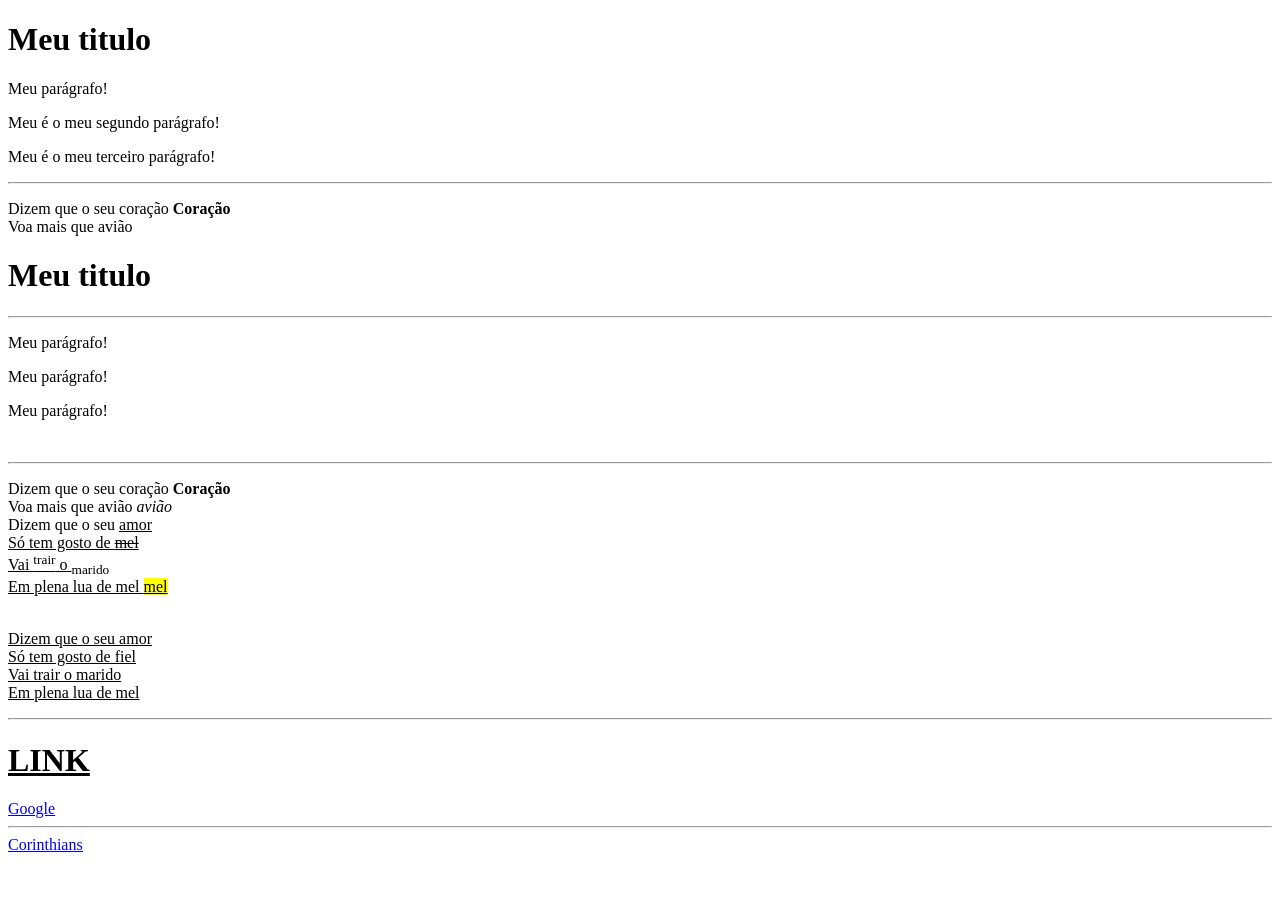
<file: aula_01/index.html>
<!DOCTYPE html>
<html lang="en">
<head>
    <meta charset="UTF-8">
    <meta http-equiv="X-UA-Compatible" content="IE=edge">
    <meta name="viewport" content="width=device-width, initial-scale=1.0">
    <title>aula_01</title>
</head>
<body>
    <h1>Meu titulo</h1>
    <p>Meu parágrafo!</p>
    <p>Meu é o meu segundo parágrafo!</p>
    <p>Meu é o meu terceiro parágrafo!</p> 

<hr>

<p>
    Dizem que o seu coração <strong>Coração</strong><br> <!-- -- O <strong> deixa texto em negirto -->
    Voa mais que avião <!DOCTYPE html>
<html lang="en">
<head>
    <meta charset="UTF-8">
    <meta http-equiv="X-UA-Compatible" content="IE=edge">
    <meta name="viewport" content="width=device-width, initial-scale=1.0">
    <title>aula_01</title>
</head>
<body>
    <h1>Meu titulo</h1>

    <hr>
    
    <p>Meu parágrafo!</p>
    <p>Meu parágrafo!</p>
    <p>Meu parágrafo!</p> <br>

<hr>

<p>
    Dizem que o seu coração <strong>Coração</strong><br> <!-- -- O <strong> deixa o texto em negrito -->
    Voa mais que avião <em>avião</em><br> <!-- O <em> deixa o seu texto em itálico -->
    Dizem que o seu <u>amor<u></u><br> <!-- O <u> deixa os eu tanto sublinhado -->
    Só tem gosto de <del>mel</del> <br> <!--    O <del> corta o texto -->
    Vai <sup> trair</sup> o <sub>marido</sub> <br> <!-- -->
    Em plena lua de mel <mark>mel</mark> <br> 
</p>

</body>
</html>
    <br>
    Dizem que o seu amor
    <br>
    Só tem gosto de fiel
    <br>
    Vai trair o marido 
    <br>
    Em plena lua de mel 
</p>

<hr>

<h1>LINK</h1>

<a href="https://www.google.com.br" target="_blank">Google</a>
<hr>
<a href="https://www.meutimao.com.br" target="_blank">Corinthians</a>

</body>
</html>
</file>
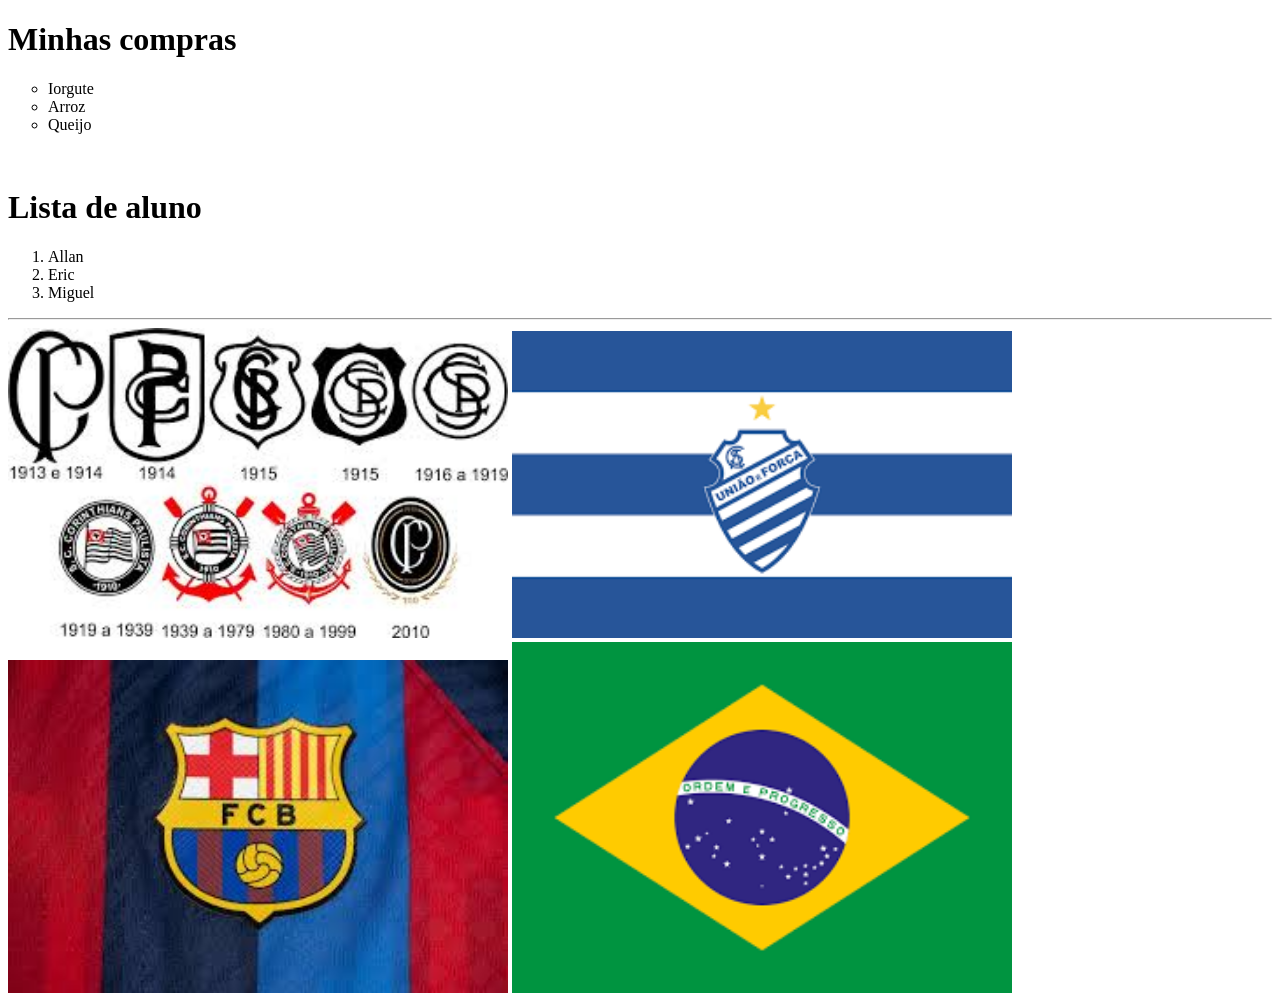
<file: aula_02/index.html>
<!DOCTYPE html>
<html lang="pt-br">

<head>
    <meta charset="UTF-8">
    <meta http-equiv="X-UA-Compatible" content="IE=edge">
    <meta name="viewport" content="width=device-width, initial-scale=1.0">
    <title>Aula 2 - Listas</title>
</head>

<body>
    <h1>Minhas compras</h1>
    <!-- O /</li> Elemento da lista  -->
    <ul type="circle">

        <li>Iorgute</li>
        <li>Arroz</li>
        <li>Queijo</li>

    </ul>


    <br>

    <h1>Lista de aluno</h1>
    <!-- O  <ol/> serve para ordenar a lista -->
    <ol type="1">

        <li>Allan</li>
        <li>Eric</li>
        <li>Miguel </li>
    </ol>

    <hr>

    <img src="corinthians.jfif" alt="Maior do mundo" width="500px">
    <img src="csa.png" alt="Maior de Alagoas" width="500px">
    <img src="barcelona.jfif" alt="Maior de Alagoas" width="500px">
    <img src="brasill.png" alt="Maior de Alagoas" width="500px">


   
    
</body>

</html>
</file>
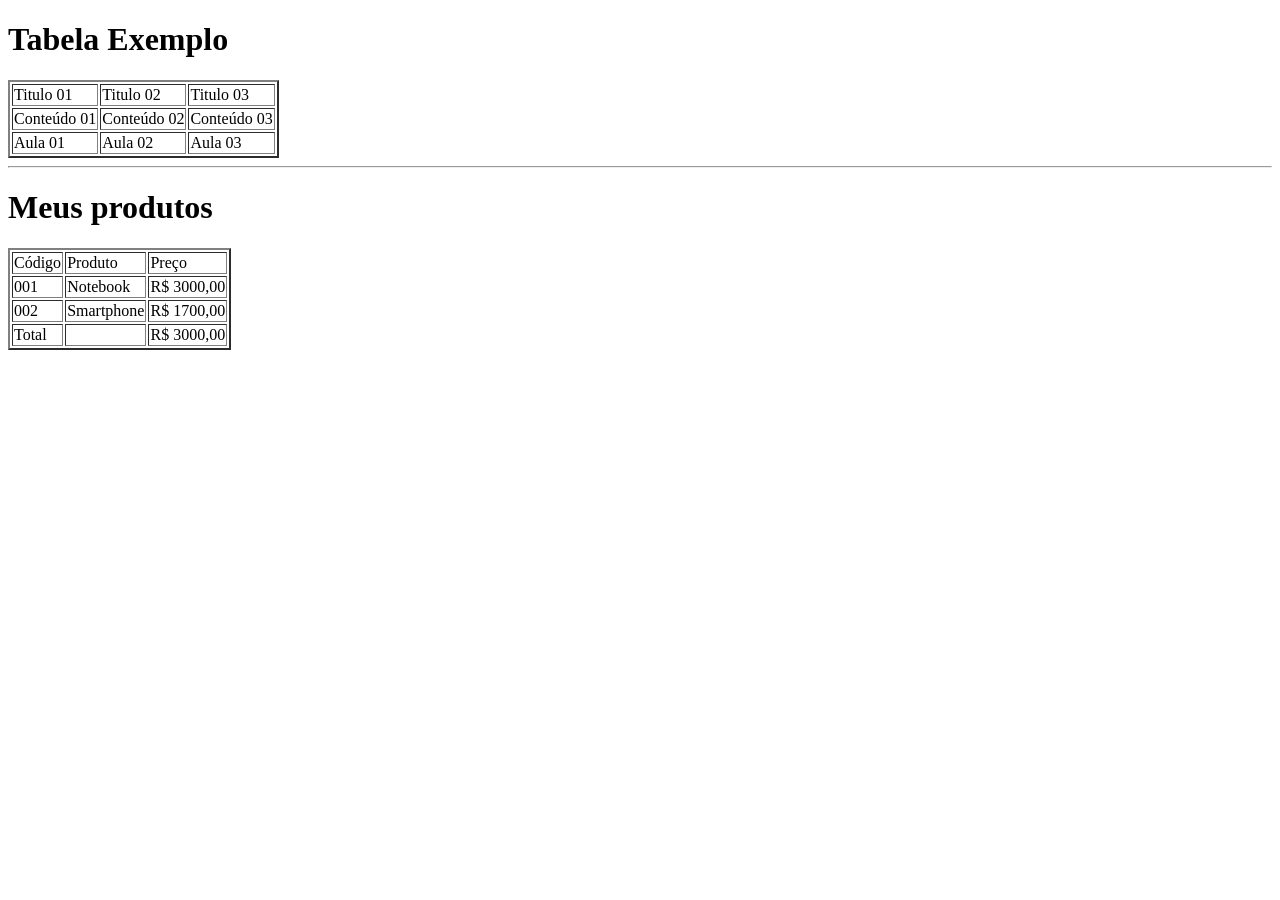
<file: aula_03/index.html>
<!DOCTYPE html>
<html lang="pt-br">

<head>
    <meta charset="UTF-8">
    <meta http-equiv="X-UA-Compatible" content="IE=edge">
    <meta name="viewport" content="width=device-width, initial-scale=1.0">
    <title>Aula 03 - Tabelas</title>
</head>
<!--  <table> Significa Tabela -->
<!--  <tr> Significa as linha da tabela -0-0>
<!--  <td> É os nomes -->

<body>
    <h1>Tabela Exemplo </h1>
    <table border="2">
        <tr>
            <td>Titulo 01</td>
            <td>Titulo 02</td>
            <td>Titulo 03</td>
        </tr>

        <tr>
            <td>Conteúdo 01</td>
            <td>Conteúdo 02</td>
            <td>Conteúdo 03</td>
        </tr>

        <tr>
            <td>Aula 01</td>
            <td>Aula 02</td>
            <td>Aula 03</td>
        </tr>
    </table>
    <hr>
    <h1>Meus produtos </h1>
    <table border="2">
        <thead>
            <tr>
                <td>Código</td>
                <td>Produto</td>
                <td>Preço</td>
            </tr>
        </thead>
        <tbody>
            <tr>
                <td>001</td>
                <td>Notebook</td>
                <td>R$ 3000,00</td>
            </tr>
            <tr>
                <td>002</td>
                <td>Smartphone</td>
                <td>R$ 1700,00</td>
            </tr>
        </tbody>
        <tfoot>
            <tr>
                <td>Total</td>
                <td></td>
                <td>R$ 3000,00</td>
            </tr>
        </tfoot>
    </table>


</body>

</html>
</file>
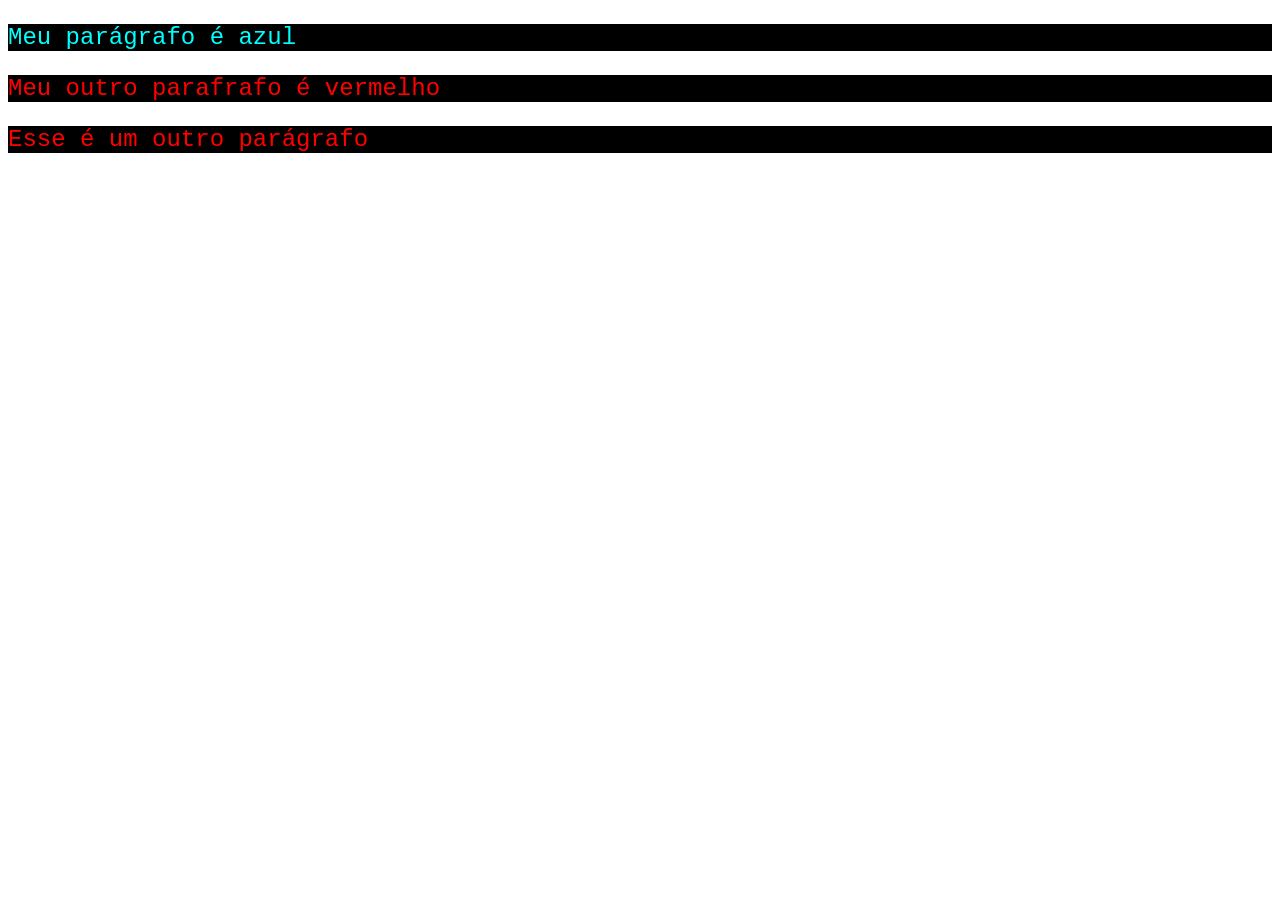
<file: aula_04/index.html>
<!DOCTYPE html>
<html lang="pt-br">

<head>
    <meta charset="UTF-8">
    <meta http-equiv="X-UA-Compatible" content="IE=edge">
    <meta name="viewport" content="width=device-width, initial-scale=1.0">
    <title>Document</title>


    <style>
        p {
            color: red;
            background-color: black;
            font-size: 24px;
            font-family: 'Courier New', Courier, monospace;
        }
    </style>
</head>

<body>
    <p style="color:aqua "> Meu parágrafo é azul</p>
    <p> Meu outro parafrafo é vermelho</p>
    <p>Esse é um outro parágrafo</p>
</body>

</html>
</file>
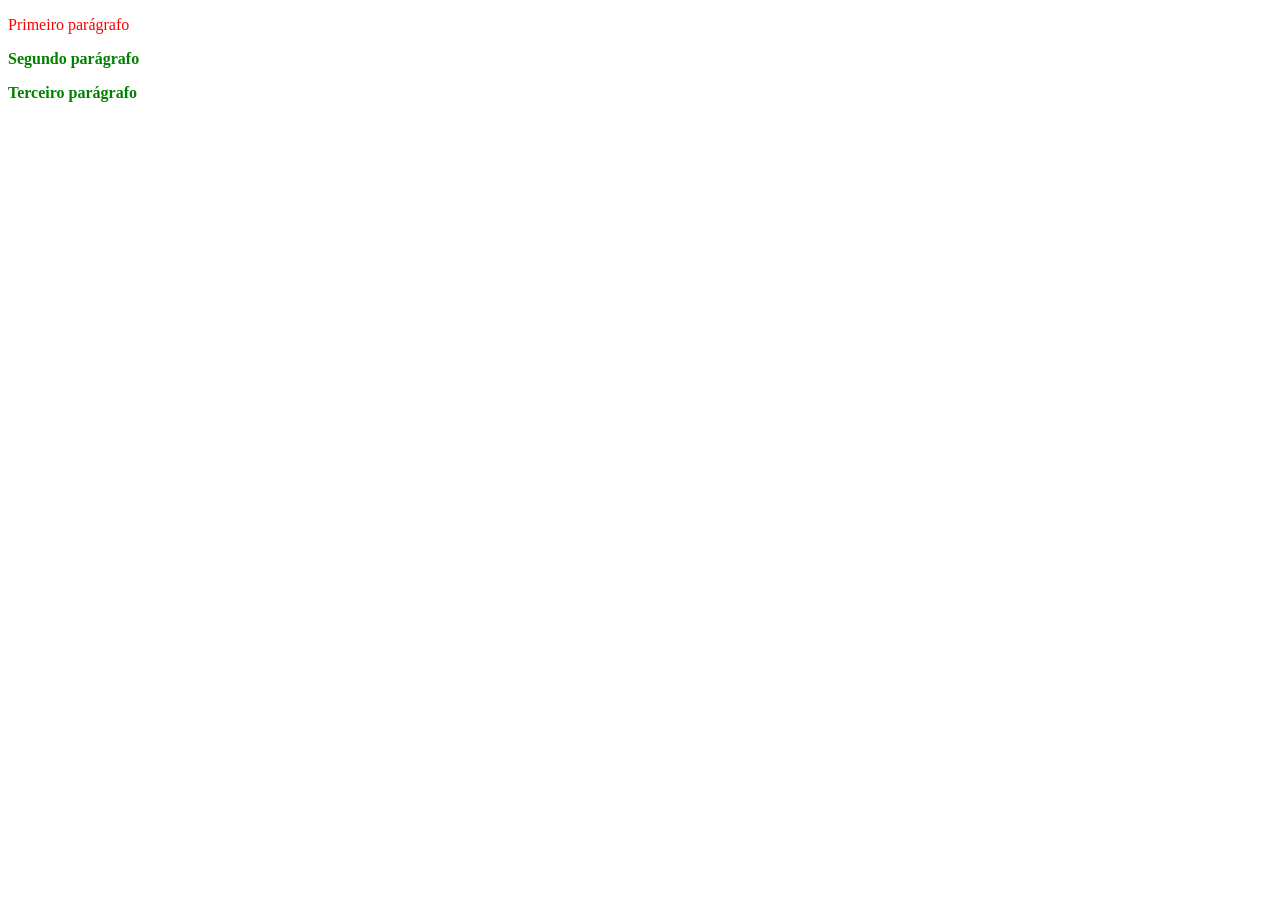
<file: aula_06/index.html>
<!DOCTYPE html>
<html lang="pt-br">

<head>
    <meta charset="UTF-8">
    <meta http-equiv="X-UA-Compatible" content="IE=edge">
    <meta name="viewport" content="width=device-width, initial-scale=1.0">
    <link rel="stylesheet" href="style.css">
    <title>Aula 06 - ID e Class</title>
</head>

<body>
    <p id="principal">Primeiro parágrafo</p>
    <p class="paragrafo">Segundo parágrafo</p>
    <p class="paragrafo">Terceiro parágrafo</p>
</body>

</html>
</file>
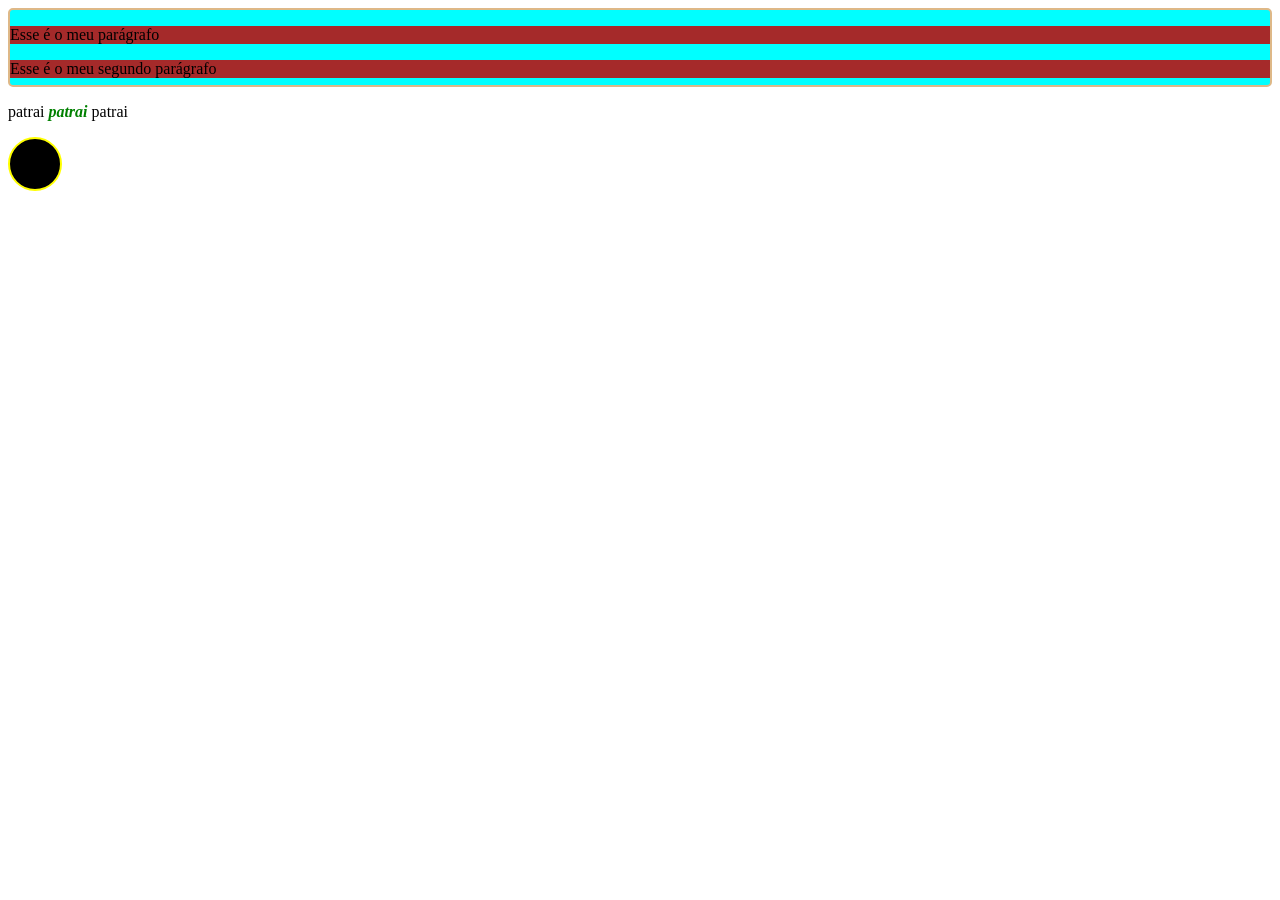
<file: aula_07/index.html>
<!DOCTYPE html>
<html lang="pt-br">

<head>
    <meta charset="UTF-8">
    <meta http-equiv="X-UA-Compatible" content="IE=edge">
    <meta name="viewport" content="width=device-width, initial-scale=1.0">
    <link rel="stylesheet" href="style.css">
    <title>Document</title>
</head>

<body>
    <div class="container">
        <p class="paragrafo">Esse é o meu parágrafo</p>
        <p class="paragrafo">Esse é o meu segundo parágrafo</p>
    </div>
    <p> patrai <span class="span-patrai">patrai</span> patrai</p>
    <div class="circulo">
</body>

</html>
</file>
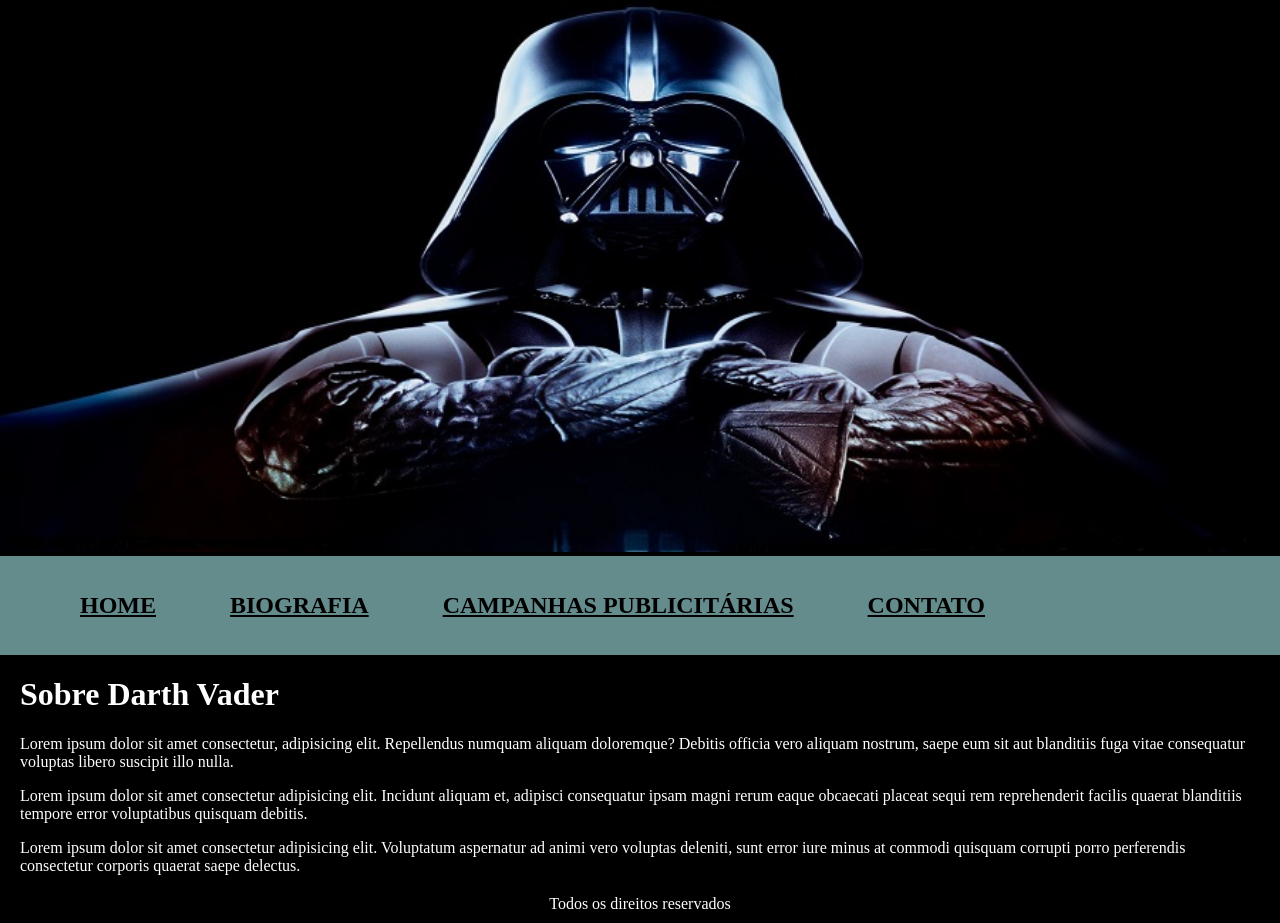
<file: aula_09/index.html>
<!DOCTYPE html>
<html lang="pt-br">

<head>
    <meta charset="UTF-8">
    <meta http-equiv="X-UA-Compatible" content="IE=edge">
    <meta name="viewport" content="width=device-width, initial-scale=1.0">
    <link rel="stylesheet" href="style.css">
    <title>Dart Vader</title>
</head>

<body>
    <img src="capa.jpg" alt="Darth Vader" class="imagem">
    <nav class="navbar">
        <ul>
            <a href="#">HOME</a>
            <a href="#">BIOGRAFIA</a>
            <a href="#">CAMPANHAS PUBLICITÁRIAS</a>
            <a href="#">CONTATO</a>
        </ul>
    </nav>
    <div class="sobre">
    <h1>Sobre Darth Vader</h1>
    <p>
        Lorem ipsum dolor sit amet consectetur, adipisicing elit. Repellendus numquam aliquam doloremque? Debitis
        officia vero aliquam nostrum, saepe eum sit aut blanditiis fuga vitae consequatur voluptas libero suscipit illo
        nulla.
    </p>
    <p>
        Lorem ipsum dolor sit amet consectetur adipisicing elit. Incidunt aliquam et, adipisci consequatur ipsam magni
        rerum eaque obcaecati placeat sequi rem reprehenderit facilis quaerat blanditiis tempore error voluptatibus
        quisquam debitis.
    </p>
    <p>
        Lorem ipsum dolor sit amet consectetur adipisicing elit. Voluptatum aspernatur ad animi vero voluptas deleniti,
        sunt error iure minus at commodi quisquam corrupti porro perferendis consectetur corporis quaerat saepe
        delectus.
    </p>
    </div>
    <footer>
        Todos os direitos reservados
    </footer>
</body>

</html>
</file>
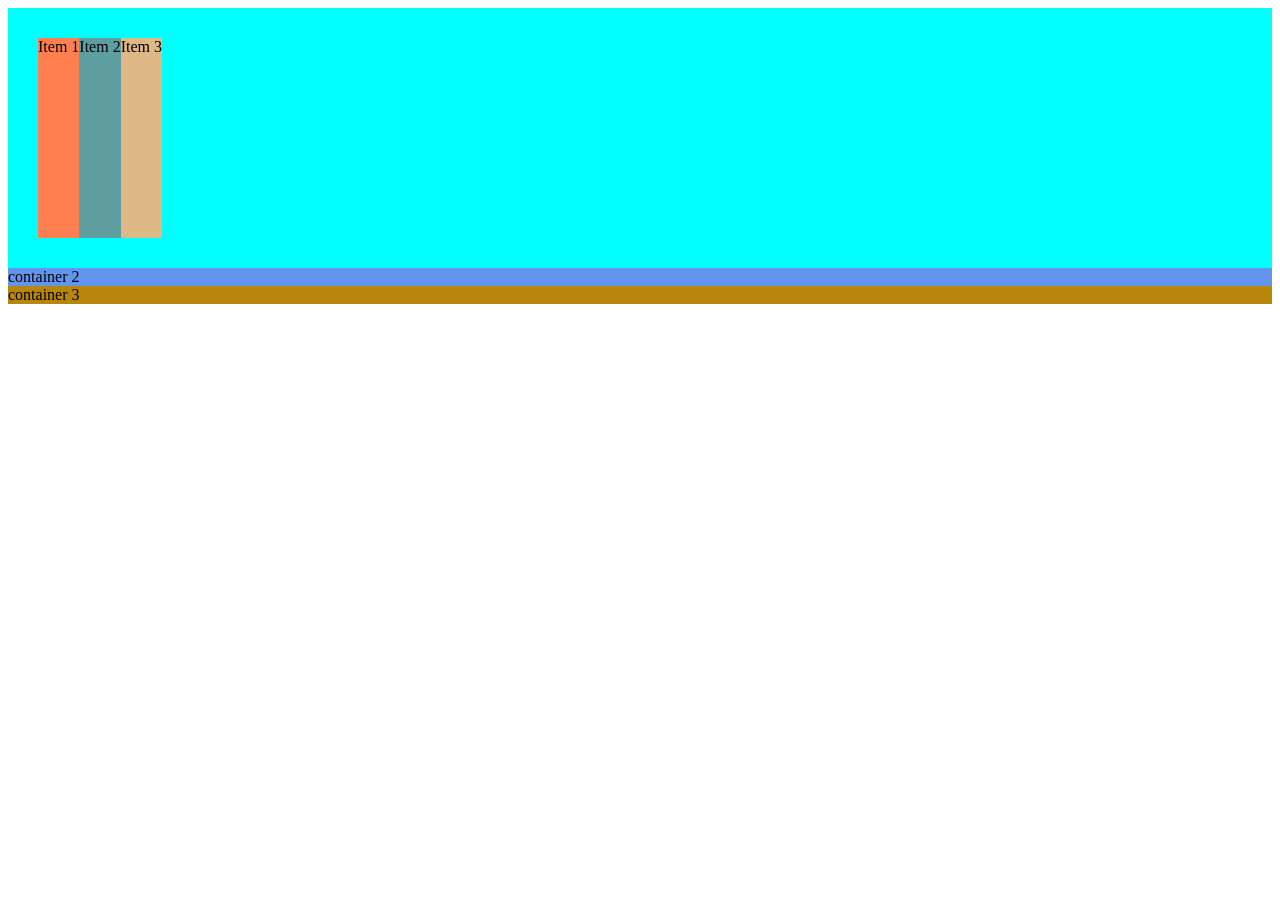
<file: aula_10/index.html>
<!DOCTYPE html>
<html lang="pt-br">

<head>
    <meta charset="UTF-8">
    <meta http-equiv="X-UA-Compatible" content="IE=edge">
    <meta name="viewport" content="width=device-width, initial-scale=1.0">
    <link rel="stylesheet" href="style.css">
    <title>Aula - 20</title>
</head>

<body>
    <div class="container">

        <div class="item-1">Item 1</div>
        <div class="item-2">Item 2</div>
        <div class="item-3">Item 3</div>
    </div>

    <div class="container-2">container 2</div>
    <div class="container-3">container 3</div>

    </div>


    </div>
</body>

</html>
</file>
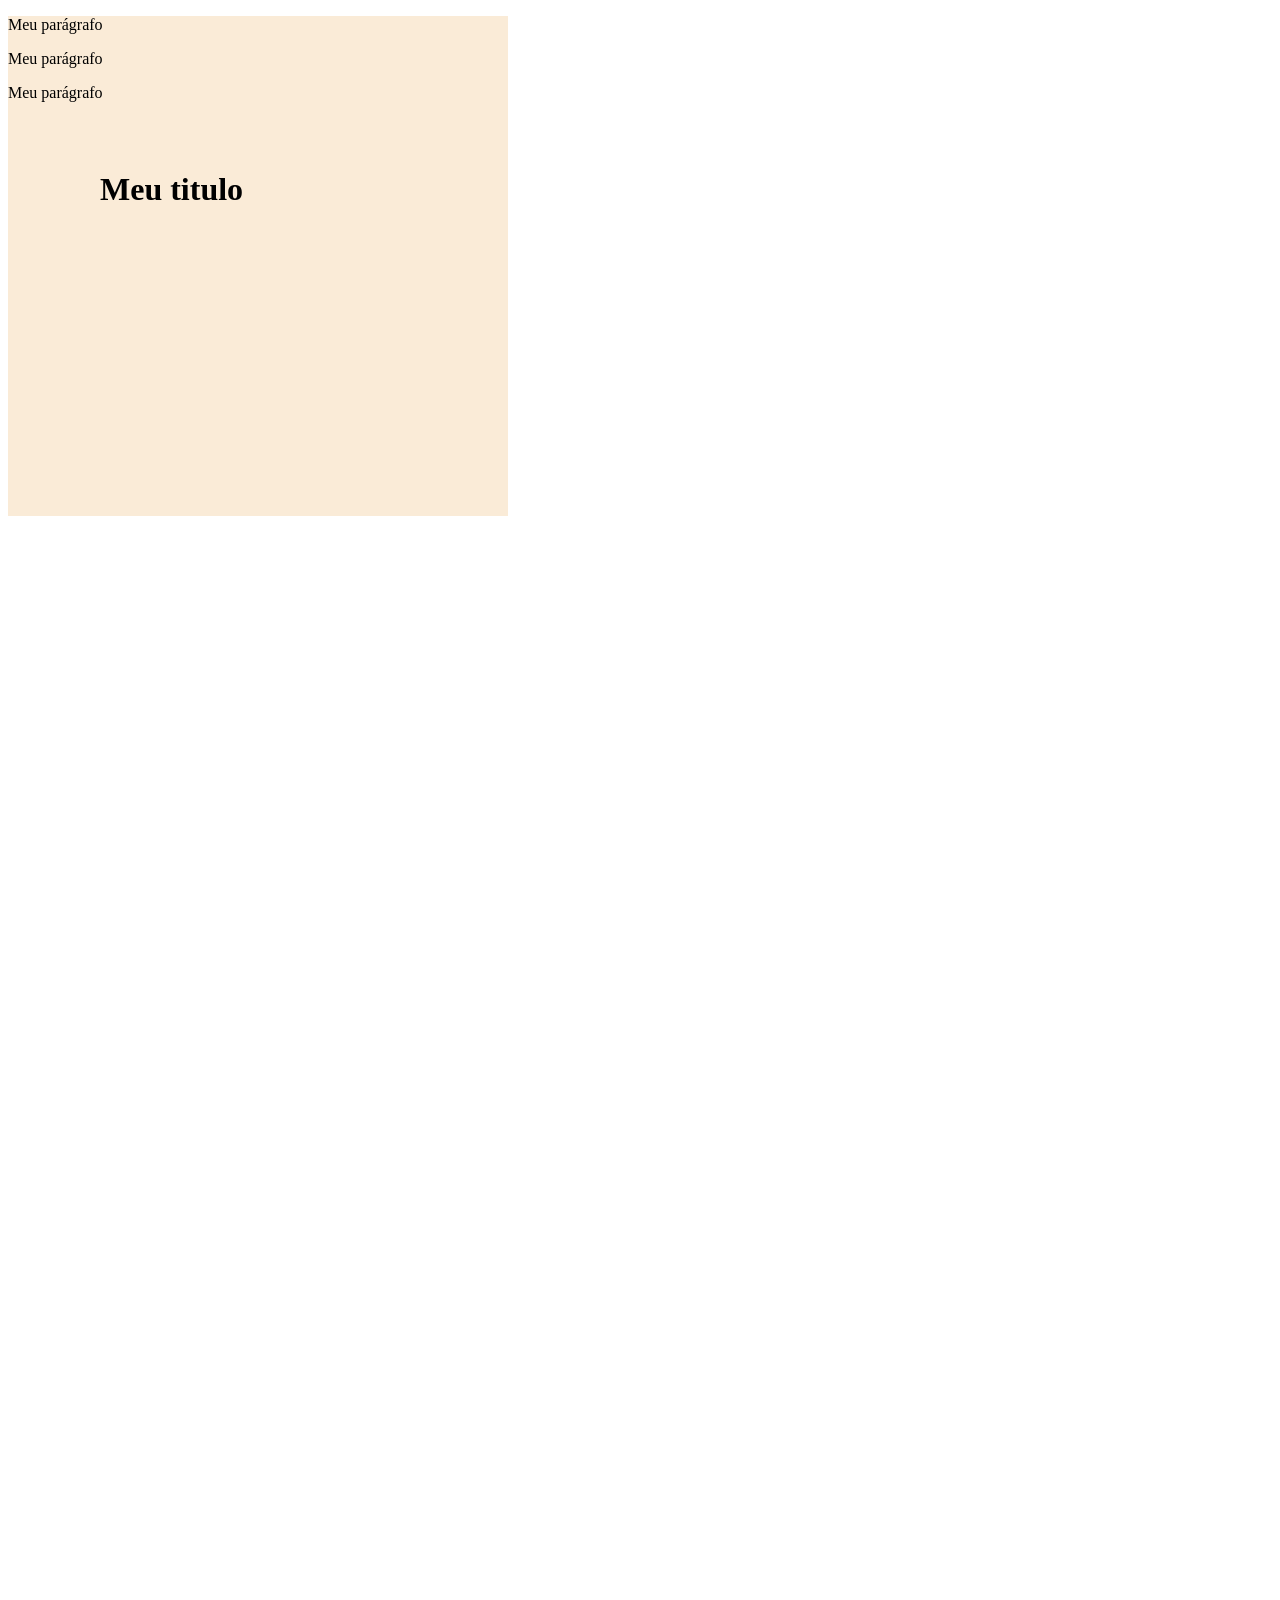
<file: aula_11/index.html>
<!DOCTYPE html>
<html lang="pt-br">

<head>
    <meta charset="UTF-8">
    <meta http-equiv="X-UA-Compatible" content="IE=edge">
    <link rel="stylesheet" href="style.css">
    <meta name="viewport" content="width=device-width, initial-scale=1.0">
    <title>Aula 11</title>
</head>

<body>
    <div class="container">
        <h1>Meu titulo</h1>
        <p>Meu parágrafo</p>
        <p>Meu parágrafo</p>
        <p>Meu parágrafo</p>
    </div>
</body>

</html>
</file>
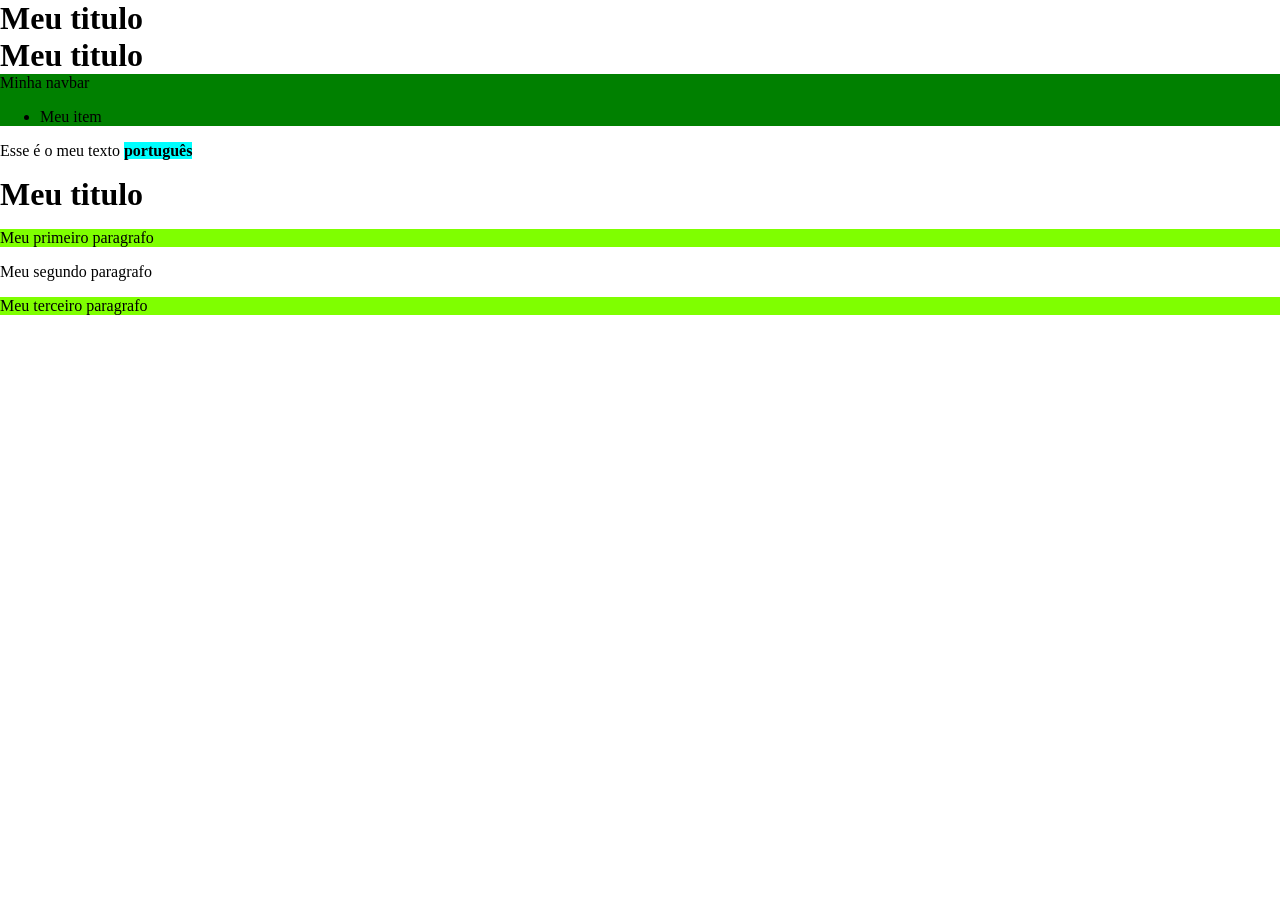
<file: aula_13/index.html>
<!DOCTYPE html>
<html lang="pt-br">

<head>
    <meta charset="UTF-8">
    <meta http-equiv="X-UA-Compatible" content="IE=edge">
    <link rel="stylesheet" href="style.css">
    <meta name="viewport" content="width=device-width, initial-scale=1.0">
    <title>Seletores</title>
</head>

<body>
    <h1>Meu titulo</h1>
    <a href="Meu link"></a>
    <h1 id="titulo">Meu titulo</h1>

    <div>
        <nav> Minha navbar
            <ul>
                <li>Meu item</li>
            </ul>
    </div>
    </nav>

    <p class="paragrafo">Esse é o meu texto <strong>português</strong></p>

    <div>

        <h1>Meu titulo</h1>
        <p>Meu primeiro paragrafo</p>
        <p>Meu segundo paragrafo</p>
        <p>Meu terceiro paragrafo</p>
    </div>


</body>

</html>
</file>
<file: aula_06/style.css>
#principal {
    color: red;
}

.paragrafo {
    color: green;
    font-weight: bold;
}
</file>
<file: aula_07/style.css>
.container {
    background-color: aqua;
    height: 75px;
    border-width: 2px;
    border-style: solid;
    border-color: burlywood;
    border-radius: 5px;
}

.paragrafo {
    background-color: brown;
}

.span-patrai {
    color: green;
    font-style: italic;
    font-weight: bold;

}

.circulo{
    background-color: black;
    width: 50px;
    height: 50px;
    border-radius: 50%;
    border: 2px solid yellow;

}
</file>
<file: aula_09/style.css>
body {
    margin: 0;
    background-color: black;
    color: #fff;
}

.imagem {
    width: 100%;
}

.navbar {
    background-color: rgb(101, 140, 141);
    padding: 20px;
}

a {
    text-decoration: nome;
    color: black;
    font-weight: bold;
    font-size: 24px;
    margin-left: 20px;
    margin-right: 50px;
}

.sobre {
    margin: 20px;

}

footer {
    margin: 10px;
    text-align: center;
}
</file>
<file: aula_10/style.css>
.container {
    height: 200px;
    background-color: aqua;
    display: flex;
    padding: 30px;
}

.item-1 {
    background-color: coral;
}

.item-2 {
    background-color: cadetblue;

}

.item-3 {
    background-color: burlywood;

}

.container-2 {
    background-color: cornflowerblue;

}

.container-3 {
    background-color: darkgoldenrod;

}
</file>
<file: aula_11/style.css>
body {
    height: 2000px;

}



.container {
    width: 500px;
    height: 500px;
    background-color: antiquewhite;
}

h1 {
    position: fixed;
    left: 100px;
    top: 150px;
}
</file>
<file: aula_13/style.css>
body{
    margin: 0;
}
h1{
    margin: 0;
}

#titulo{
    font-family: 'Times New Roman', Times, serif;
}

div > nav{
    background-color: green;
}

.paragrafo strong{
    background-color: aqua;
}

h1+p{
    background-color: chartreuse;
}

h1+p, h1+p+p+p{
    background-color: chartreuse;
}
</file>
